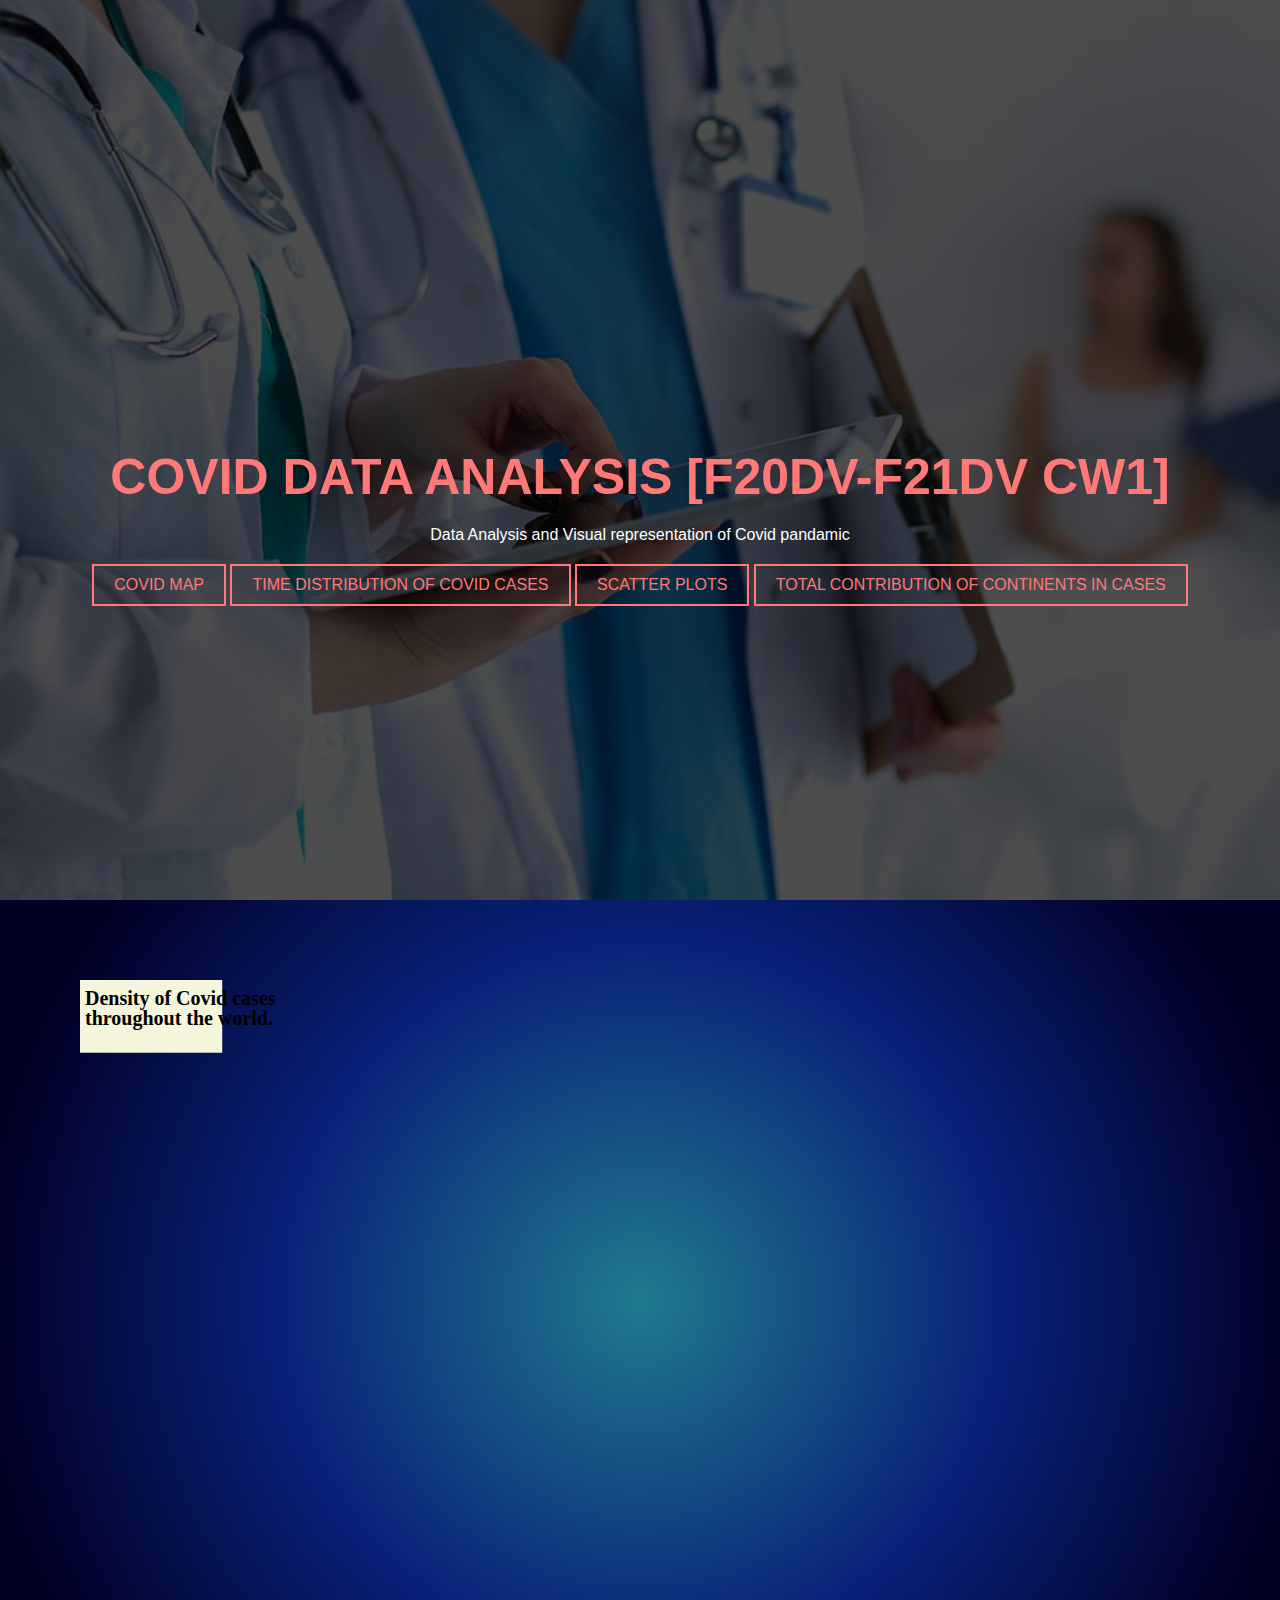
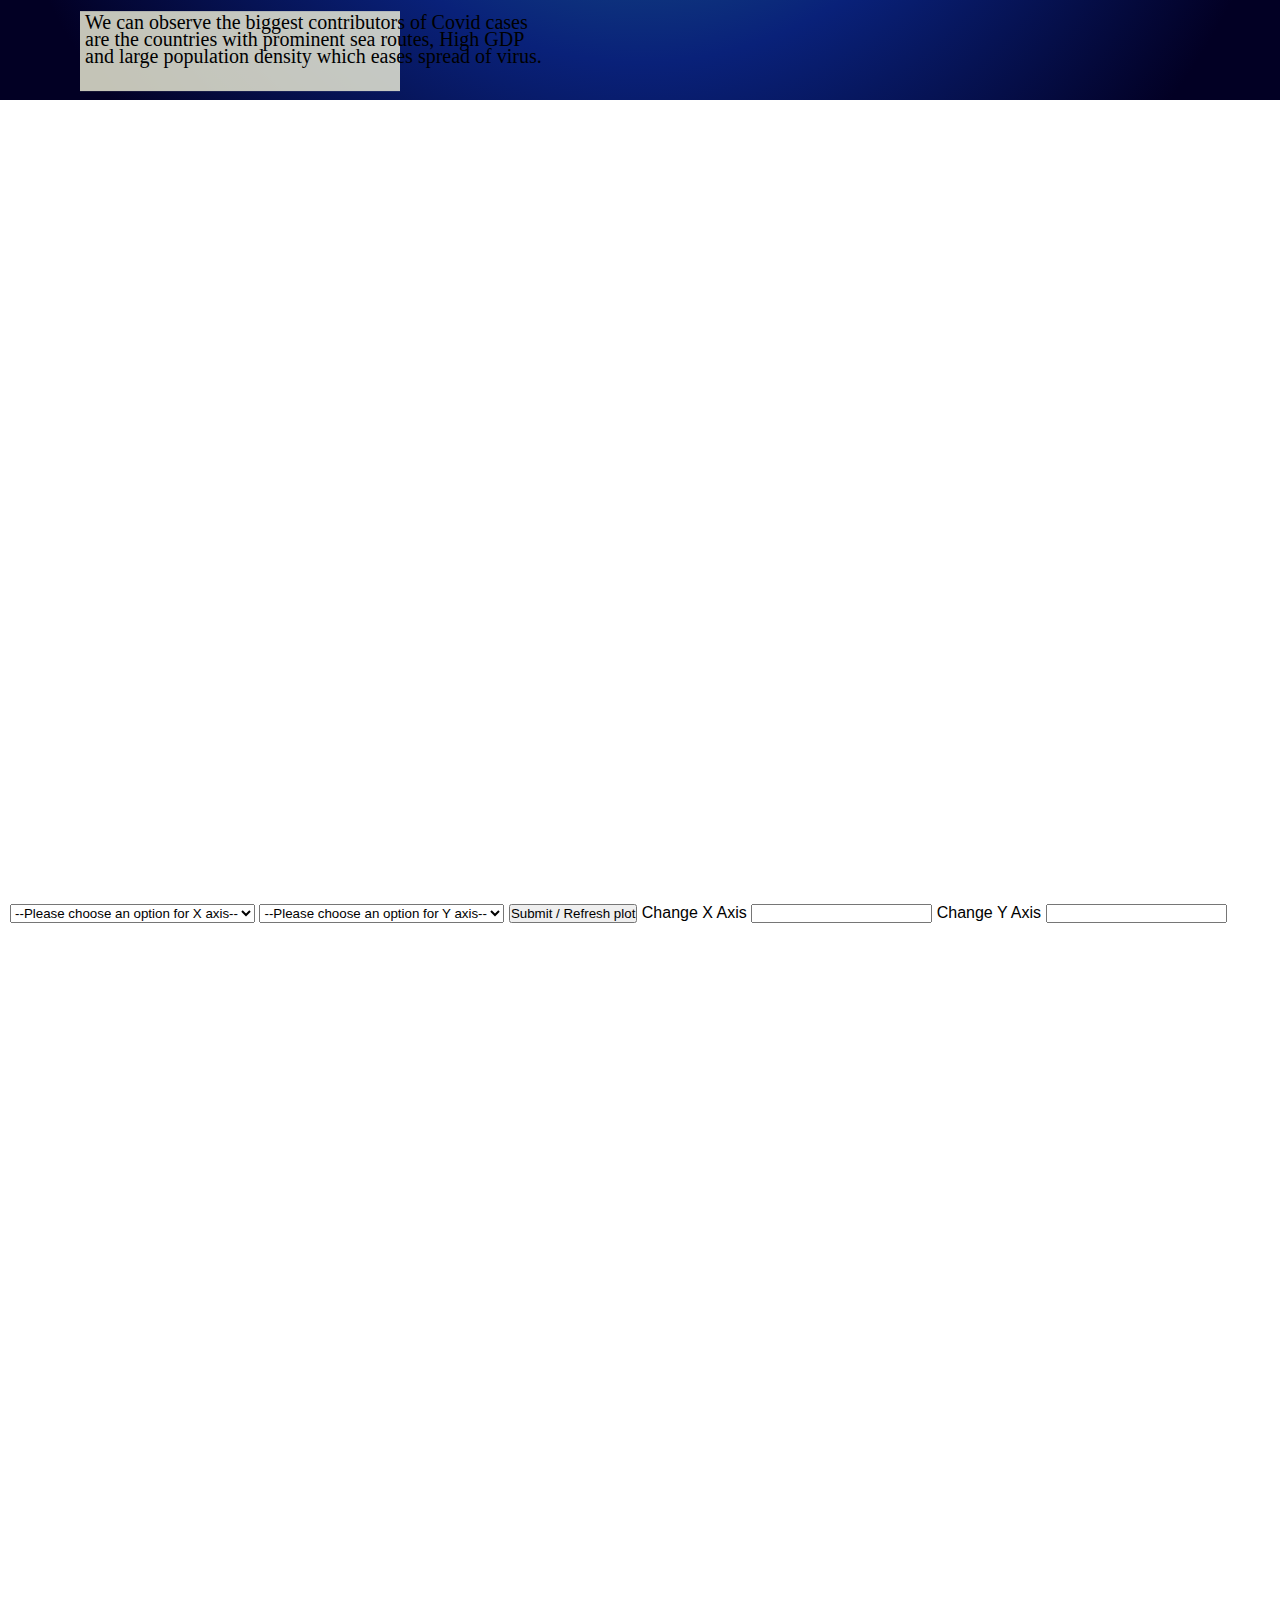
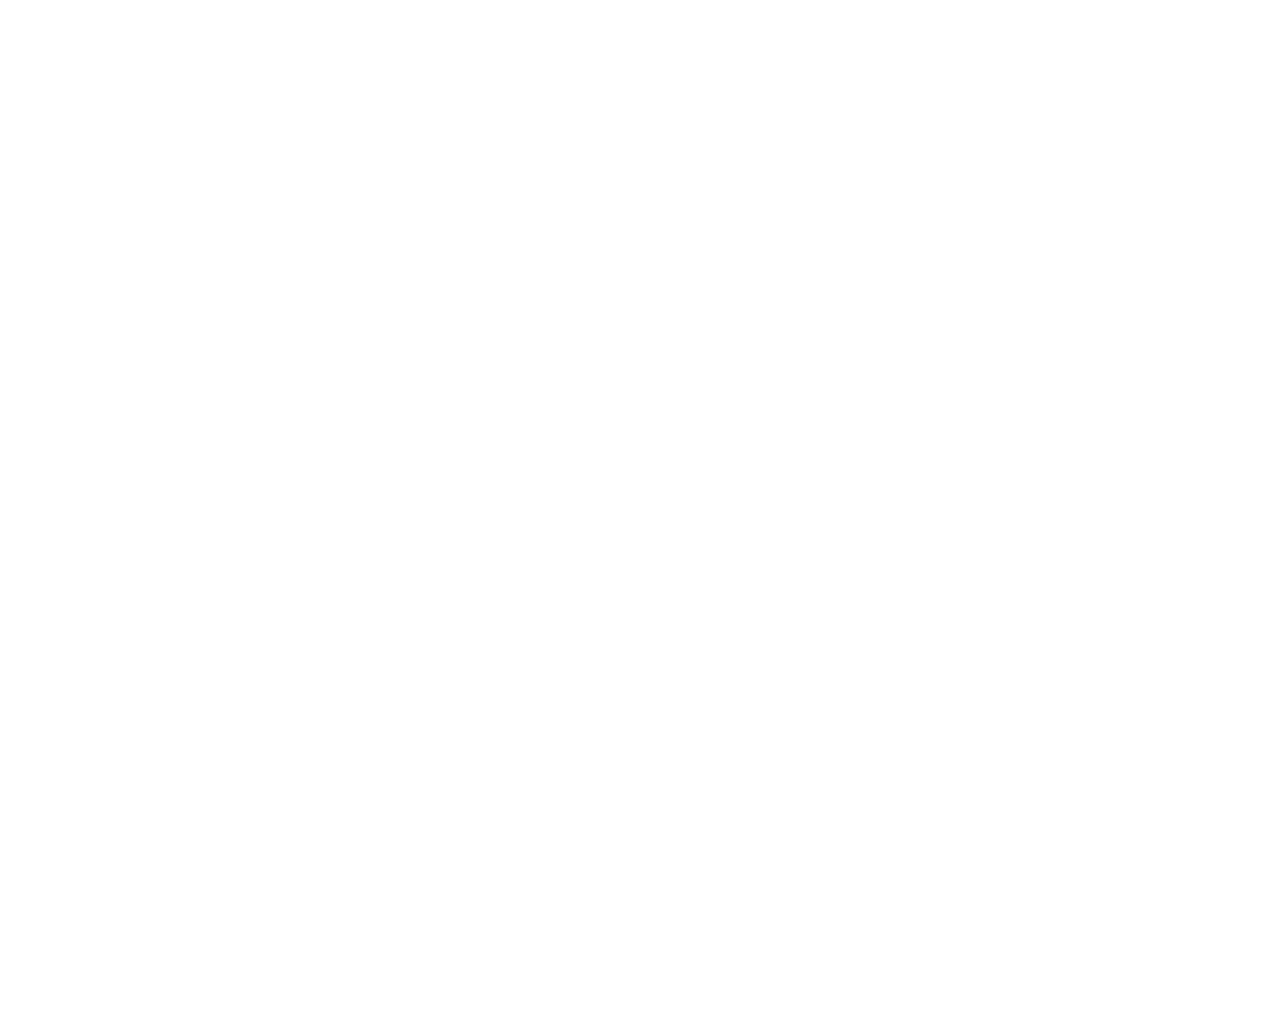
<file: Datavizualization/CW1/index.html>
<!--This is an HTML code, which defines the document type, language and direction of text.-->
<!DOCTYPE html>
<html lang="en" dir="ltr">

<head>
    <!-- This meta tag sets character encoding for the document -->
    <meta charset="utf-8">
    
    <!-- The title element defines the title of the document --> 
    <title>Coursework 1 [F20DV-F21DV CW1]</title>

    <!-- These link tags connect external CSS files with the HTML document -->
    <link rel="stylesheet" href="./CSS/landingstyle.css">
    <link rel="stylesheet" href="./CSS/option.css">
    <link rel="stylesheet" href="./CSS/topbutton.css">

    <!-- This meta tag sets the viewport data for responsive web design -->
    <meta name="viewport" content="width=device-width, initial-scale=1">

    <!-- This meta tag holds the name of the document author -->
    <meta name="author" content="Akarshan Jaiswal">
</head>

<body>
    <!-- This script tag includes a JavaScript file in the HTML document-->
    <script type="text/javascript" src="./JS/d3.v7.js"></script>

    <!-- This button navigates the window to the top of the page when clicked -->
    <button id="To_topBtn" ></button>

    <!-- This script tag loads a JavaScript file into the HTML document -->
    <script type="text/javascript" src="./JS/constants.js"></script>

    <!-- This div element contains the initial landing UI structure -->
    <div class="landing-page">
        <div class="page-content">
            <!-- This SVG element creates a logo-->
            <svg class="logo"></svg>
            <h1>Covid Data Analysis [F20DV-F21DV CW1] </h1>

            <!-- This paragraph defines information about the project -->
            <p>Data Analysis and Visual representation of Covid pandamic</p>

            <!-- These div elements create four buttons that are used for navigation -->
            <div id="choropleth_button" onclick="toChoroplethFunction()">Covid Map</div>
            <div id="linechart_button" onclick="toLineChartFunction()">Time distribution of Covid cases</div>
            <div id="scatterplot_button" onclick="toScatterPlotFunction()">Scatter plots</div>
            <div id="streamgraph_button" onclick="toStreamGraphFunction()">Total Contribution of continents in cases</div>
        </div>
    </div>

    <!-- This div element contains a Choropleth visualization of Covid cases worldwide -->
    <div id="choropleth_div" wi></div>
    <script type="text/javascript" src="./JS/choropleth.js"></script>

    <!-- This div element contains a line chart visualization of Covid cases over time -->
    <div id="linechart_div" wi></div>
    <script type="text/javascript" src="./JS/linechart.js"></script>

    <!-- This div element contains a scatterplot visualization of Covid data by cases and deaths -->
    <div id="scatterplot" class="text" wi>
    <div>
        
    </div>
        <div display="inline-block">
            <!-- These inputs allow the user to select the axes they want to see on the scatter plot-->
            <select name="parameter 1" id="parameter_sc_1" onchange="selection_sc()">
                <option value="">--Please choose an option for X axis--</option>
                <option value="new_cases">New Cases</option>
                <option value="reproduction_rate">Reproduction Rate</option>
                <option value="gdp_per_capita">Gdp per Capita</option>
                <option value="stringency_index">Stringency Index</option>
                <option value="total_cases">Total Cases</option>
                <option value="population">Population</option>
            </select>
            <select name="parameter 2" id="parameter_sc_2" onchange="selection_sc()">
                <option value="">--Please choose an option for Y axis--</option>
                <option value="new_cases">New Cases</option>
                <option value="reproduction_rate">Reproduction Rate</option>
                <option value="gdp_per_capita">Gdp per Capita</option>
                <option value="stringency_index">Stringency Index</option>
                <option value="total_cases">Total Cases</option>
                <option value="population">Population</option>
            </select>
            <button id="scp_selection" onclick="submit_sc()"> Submit / Refresh plot</button>
            <label>Change X Axis</label>
            <input type="number" id="scatter_inputX">
            <label>Change Y Axis</label>
            <input type="number" id="scatter_inputY">
            
            <!-- This div element contains the scatter plot visualization-->
            <div id="scatterplot_div" wi></div> 
        </div>
        <!-- This script tag loads a JavaScript file into the HTML document -->
        <script type="text/javascript" src="./JS/scatterplot.js"></script>
    </div>

    <!-- This div element contains a Stream graph visualization of Covid cases over time across continents -->
    <div id="streamgraph_div" wi></div>
    <script type="text/javascript" src="./JS/streamgraph.js"></script>

</body>

</html>
</file>
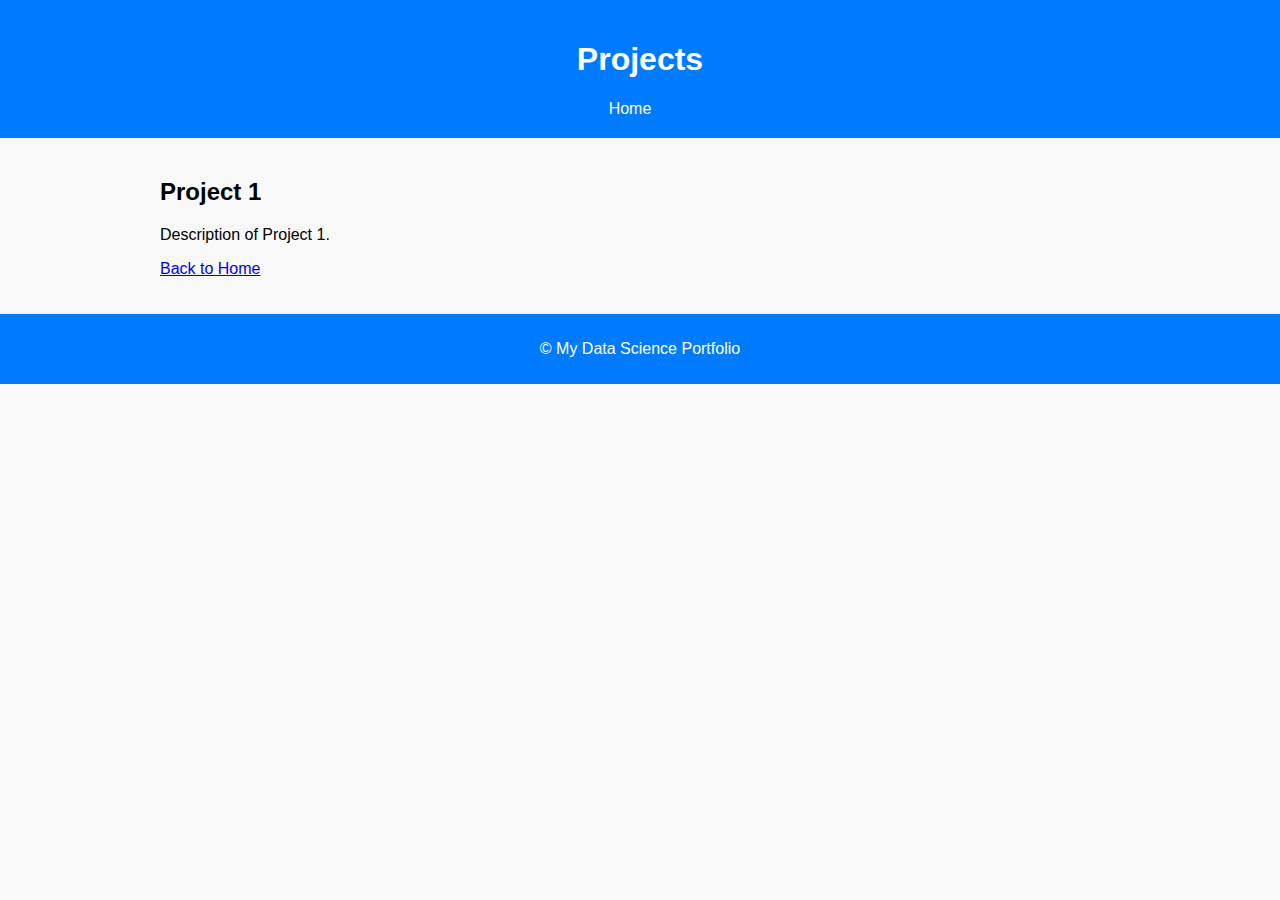
<file: project.html>
<!-- project.html -->
<!DOCTYPE html>
<html lang="en">
<head>
    <meta charset="UTF-8">
    <meta name="viewport" content="width=device-width, initial-scale=1.0">
    <title>Projects</title>
    <link rel="stylesheet" href="styles.css">
</head>
<body>
    <header>
        <h1>Projects</h1>
        <nav>
            <ul>
                <li><a href="index.html">Home</a></li>
            </ul>
        </nav>
    </header>
    <div class="container">
        <h2>Project 1</h2>
        <p>Description of Project 1.</p>
        <!-- Add project content here -->

        <!-- Add more projects as needed -->

        <p><a href="index.html">Back to Home</a></p>
    </div>
    <footer>
        <p>&copy; <span id="current-date"></span> My Data Science Portfolio</p>
    </footer>
</body>
</html>
</file>
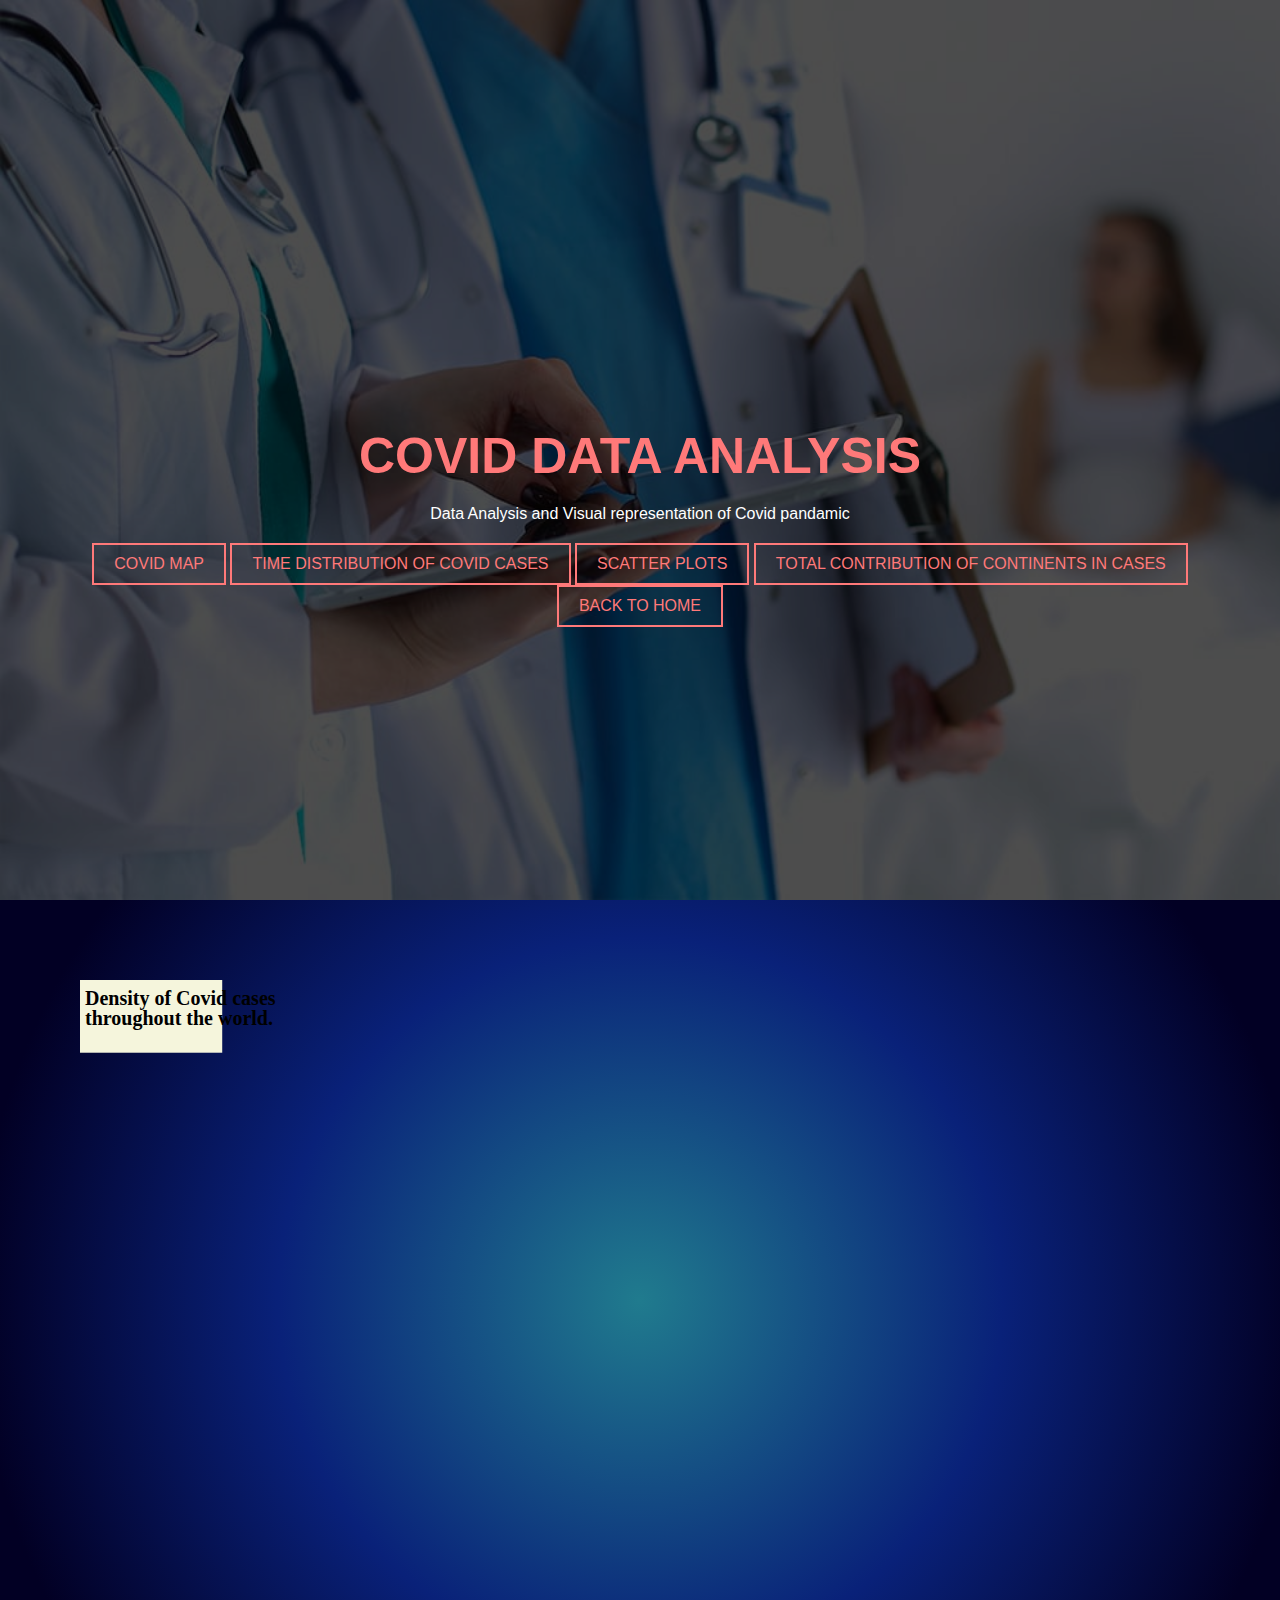
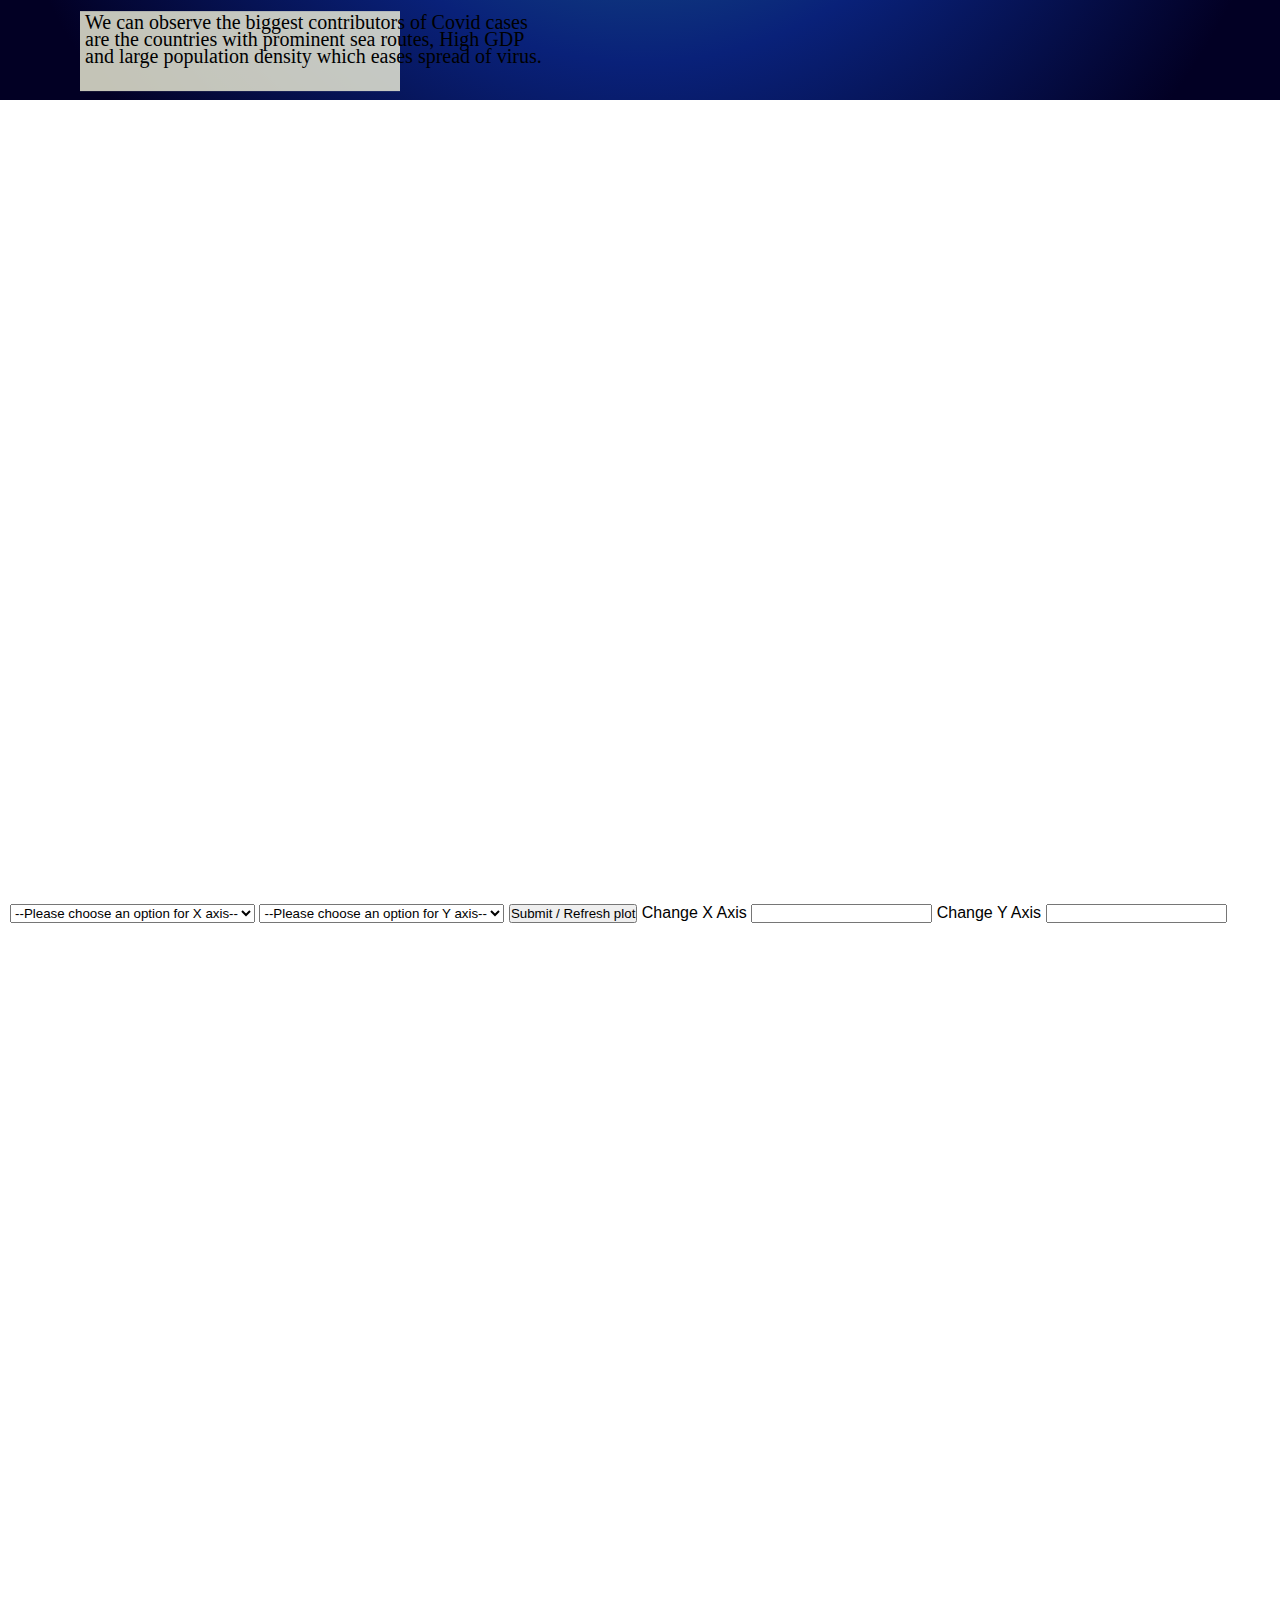
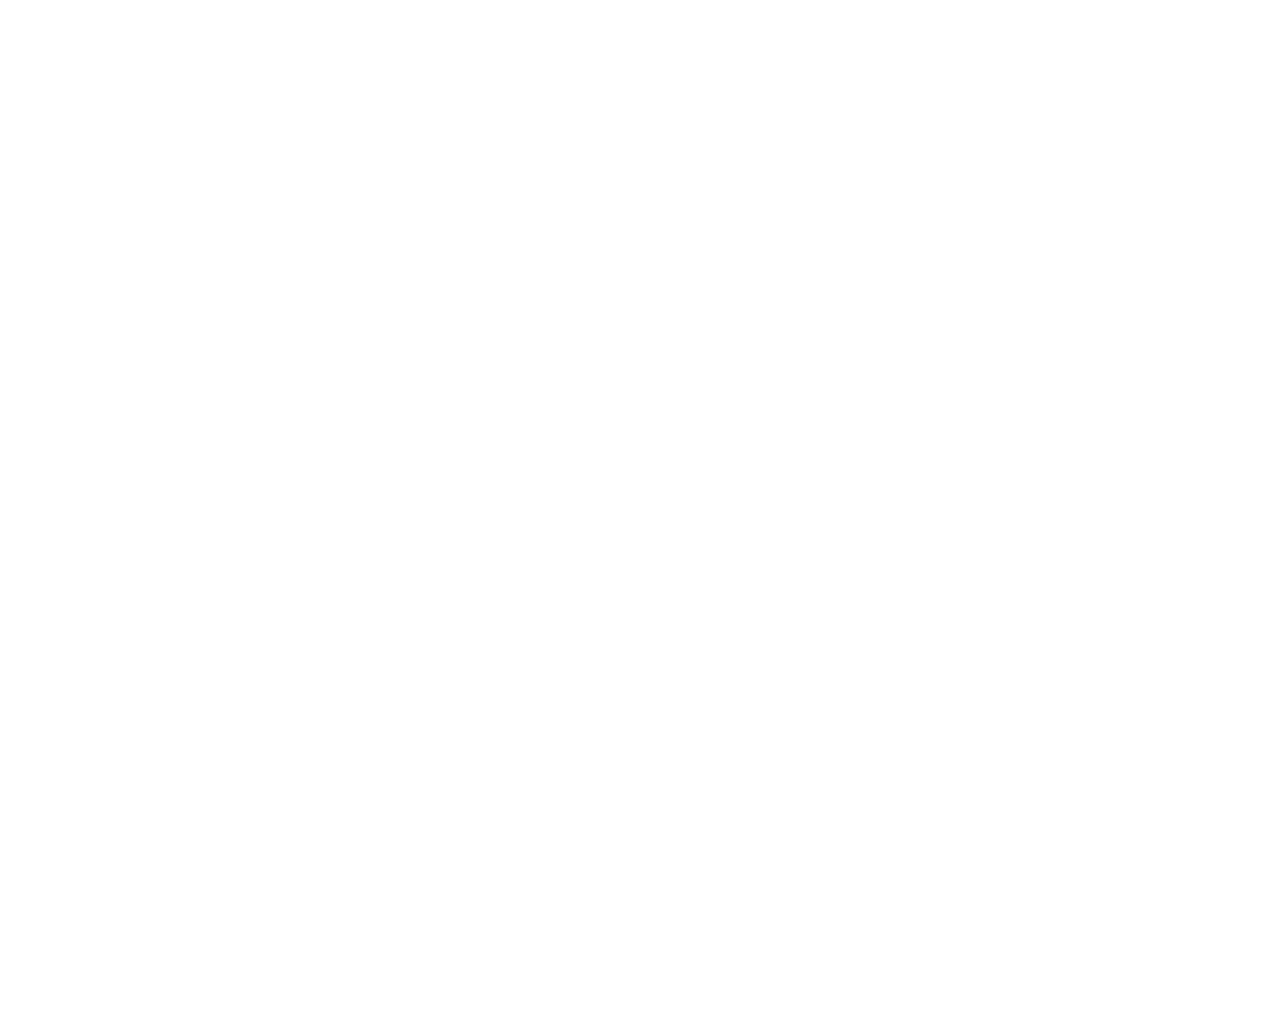
<file: Datavizualization/CW1/CW1.html>
<!--This is an HTML code, which defines the document type, language and direction of text.-->
<!DOCTYPE html>
<html lang="en" dir="ltr">

<head>
    <!-- This meta tag sets character encoding for the document -->
    <meta charset="utf-8">
    
    <!-- The title element defines the title of the document --> 
    <title>Coursework 1 [F20DV-F21DV CW1]</title>

    <!-- These link tags connect external CSS files with the HTML document -->
    <link rel="stylesheet" href="./CSS/landingstyle.css">
    <link rel="stylesheet" href="./CSS/option.css">
    <link rel="stylesheet" href="./CSS/topbutton.css">

    <!-- This meta tag sets the viewport data for responsive web design -->
    <meta name="viewport" content="width=device-width, initial-scale=1">

    <!-- This meta tag holds the name of the document author -->
    <meta name="author" content="Akarshan Jaiswal">
</head>

<body>
    <!-- This script tag includes a JavaScript file in the HTML document-->
    <script type="text/javascript" src="./JS/d3.v7.js"></script>

    <!-- This button navigates the window to the top of the page when clicked -->
    <button id="To_topBtn" ></button>

    <!-- This script tag loads a JavaScript file into the HTML document -->
    <script type="text/javascript" src="./JS/constants.js"></script>
    <script>
        function redirectToIndex() {
            window.location.href = "../../index.html";
        }
    </script>

    <!-- This div element contains the initial landing UI structure -->
    <div class="landing-page">
        <div class="page-content">
            <!-- This SVG element creates a logo-->
            <svg class="logo"></svg>
            <h1>Covid Data Analysis</h1>

            <!-- This paragraph defines information about the project -->
            <p>Data Analysis and Visual representation of Covid pandamic</p>

            <!-- These div elements create four buttons that are used for navigation -->
            <div id="choropleth_button" onclick="toChoroplethFunction()">Covid Map</div>
            <div id="linechart_button" onclick="toLineChartFunction()">Time distribution of Covid cases</div>
            <div id="scatterplot_button" onclick="toScatterPlotFunction()">Scatter plots</div>
            <div id="streamgraph_button" onclick="toStreamGraphFunction()">Total Contribution of continents in cases</div>
            <div id="back_to_index" onclick="redirectToIndex()"> Back to Home</div>
        </div>
    </div>

    <!-- This div element contains a Choropleth visualization of Covid cases worldwide -->
    <div id="choropleth_div" wi></div>
    <script type="text/javascript" src="./JS/choropleth.js"></script>

    <!-- This div element contains a line chart visualization of Covid cases over time -->
    <div id="linechart_div" wi></div>
    <script type="text/javascript" src="./JS/linechart.js"></script>

    <!-- This div element contains a scatterplot visualization of Covid data by cases and deaths -->
    <div id="scatterplot" class="text" wi>
    <div>
        
    </div>
        <div display="inline-block">
            <!-- These inputs allow the user to select the axes they want to see on the scatter plot-->
            <select name="parameter 1" id="parameter_sc_1" onchange="selection_sc()">
                <option value="">--Please choose an option for X axis--</option>
                <option value="new_cases">New Cases</option>
                <option value="reproduction_rate">Reproduction Rate</option>
                <option value="gdp_per_capita">Gdp per Capita</option>
                <option value="stringency_index">Stringency Index</option>
                <option value="total_cases">Total Cases</option>
                <option value="population">Population</option>
            </select>
            <select name="parameter 2" id="parameter_sc_2" onchange="selection_sc()">
                <option value="">--Please choose an option for Y axis--</option>
                <option value="new_cases">New Cases</option>
                <option value="reproduction_rate">Reproduction Rate</option>
                <option value="gdp_per_capita">Gdp per Capita</option>
                <option value="stringency_index">Stringency Index</option>
                <option value="total_cases">Total Cases</option>
                <option value="population">Population</option>
            </select>
            <button id="scp_selection" onclick="submit_sc()"> Submit / Refresh plot</button>
            <label>Change X Axis</label>
            <input type="number" id="scatter_inputX">
            <label>Change Y Axis</label>
            <input type="number" id="scatter_inputY">
            
            <!-- This div element contains the scatter plot visualization-->
            <div id="scatterplot_div" wi></div> 
        </div>
        <!-- This script tag loads a JavaScript file into the HTML document -->
        <script type="text/javascript" src="./JS/scatterplot.js"></script>
    </div>

    <!-- This div element contains a Stream graph visualization of Covid cases over time across continents -->
    <div id="streamgraph_div" wi></div>
    <script type="text/javascript" src="./JS/streamgraph.js"></script>

</body>

</html>
</file>
<file: Datavizualization/CW1/CSS/landingstyle.css>
*{
  margin: 0;
  padding: 0;
  font-family: "montserrat",sans-serif;
}
.landing-page{
  width: 100%;
  height: 100vh;
  background: #000;
  position: relative;
  overflow: hidden;
}
.landing-page::after{
  content: "";
  position: absolute;
  left: 0;
  top: 0;
  width: 100%;
  height: 100%;
  background: url(./../Resources/Images/Hospital.jpg) no-repeat;
  background-size: cover;
  opacity: .3;
  animation: anim 25s linear infinite;
}
@keyframes anim {
  50%{
    transform: scale(2);
  }
  100%{
    transform: scale(1);
  }
}
.page-content{
  position: absolute;
  top: 50%;
  left: 50%;
  transform: translate(-50%,-50%);
  z-index: 1;
  width: 100%;
  max-width: 1500px;
  text-align: center;
  padding: 0 40px;
  box-sizing: border-box;
}
.page-content h1{
  color: #ff7979;
  text-transform: uppercase;
  font-size: 50px;
  font-weight: 900;
  margin-bottom: 20px;
}
.page-content p{
  color: #fff;
  margin-bottom: 20px;
}
.page-content div{
  display: inline-block;
  text-decoration: none;
  color: #ff7979;
  border: 2px solid #ff7979;
  text-transform: uppercase;
  padding: 10px 20px;
  transition: 0.4s linear;
}
.page-content div:hover{
  color: #fff;
  background: #ff7979;
}
.text{
  padding: 10px;
  text-align: justify;
}
.text div{
  margin-bottom: 6px;
}
</file>
<file: Datavizualization/CW1/CSS/option.css>
#loading_{
    top: 50%;
    left: 50%;
    position: absolute;
    transform: translate(-50%,-50%);
}
#cov_virus_div{
    width: 20%;
    height: 20%;
    margin:auto;
}
.cov_virus::after{
    width: 25%;
    height: 50%;
    position: absolute;
    background-image: url(./../Resources/SVG/covid-19.svg);
    background-repeat: no-repeat;
    animation: cov_virus_ani 6s linear infinite;
}
@keyframes cov_virus_ani {
    
    to{
        transform: rotate(360deg);
    }
}
</file>
<file: Datavizualization/CW1/CSS/topbutton.css>
#To_topBtn {
    display: none;
    position: fixed;
    bottom: 40px;
    right: 30px;
    z-index: 99;
    font-size: 18px;
    border: none;
    outline: none;
    background-color: red;
    color: white;
    cursor: pointer;
    padding: 15px;
    border-radius: 4px;
    opacity: 0.2;
  }
#To_topBtn:hover {
    background-color: #555;
    opacity: 0.9;
  }
</file>
<file: styles.css>
/* styles.css */
body {
    font-family: Arial, sans-serif;
    margin: 0;
    padding: 0;
    background-color: #f9f9f9;
}

header {
    background-color: #007bff;
    color: #fff;
    padding: 20px;
    text-align: center;
}

nav ul {
    list-style-type: none;
    padding: 0;
    margin: 0;
}

nav ul li {
    display: inline;
    margin-right: 20px;
}

nav ul li a {
    color: #fff;
    text-decoration: none;
}

nav ul li a:hover {
    text-decoration: underline;
}

.container {
    max-width: 960px;
    margin: 0 auto;
    padding: 20px;
}

footer {
    background-color: #007bff;
    color: #fff;
    text-align: center;
    padding: 10px 0;
}
</file>
